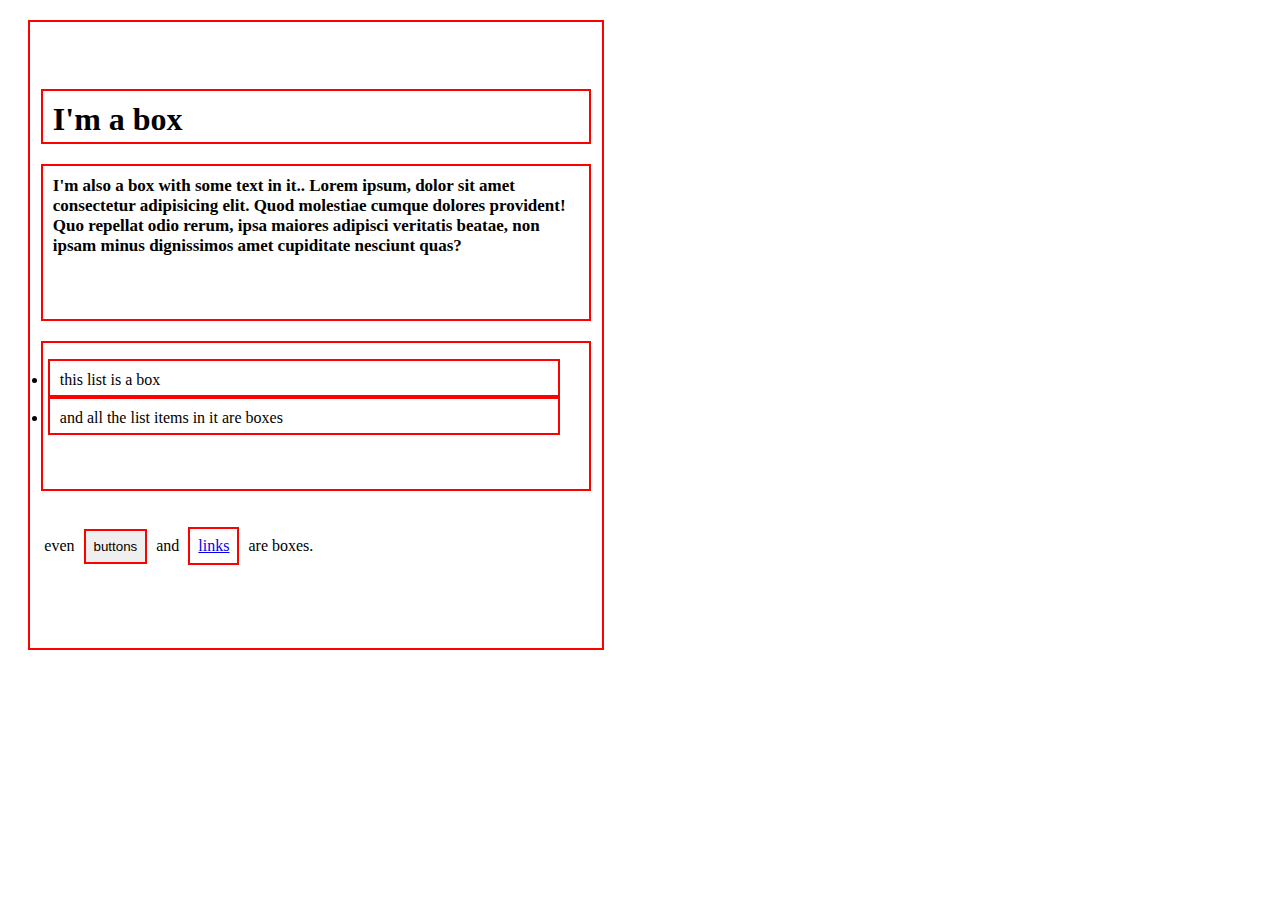
<file: index.html>
<!DOCTYPE html>
<html lang="en">
<head>
  <meta charset="UTF-8">
  <meta name="viewport" content="width=device-width, initial-scale=1.0">
  <title>Box-Model1</title>
  <link rel="stylesheet" href="style.css">
</head>
<body>
  <div class="container">
    <div class="heading"><h1>I'm a box</h1></div>

    <div class="content">
      <p>I'm also a box with some text in it.. Lorem ipsum, dolor sit amet consectetur adipisicing elit. Quod molestiae cumque dolores provident! Quo repellat odio rerum, ipsa maiores adipisci veritatis beatae, non ipsam minus dignissimos amet cupiditate nesciunt quas?</p>
    </div>

    <div class="list-box">
      <ul>
        <li class="box">this list is a box</li>
        <li class="box">and all the list items in it are boxes</li>
      </ul>
    </div>
    <div class="buttons-links">
      <p>even <button class="inline-box">buttons</button> and <a href="#" class="inline-box">links</a> are boxes.</p>
    </div>
  </div>


</body>
</html>
</file>
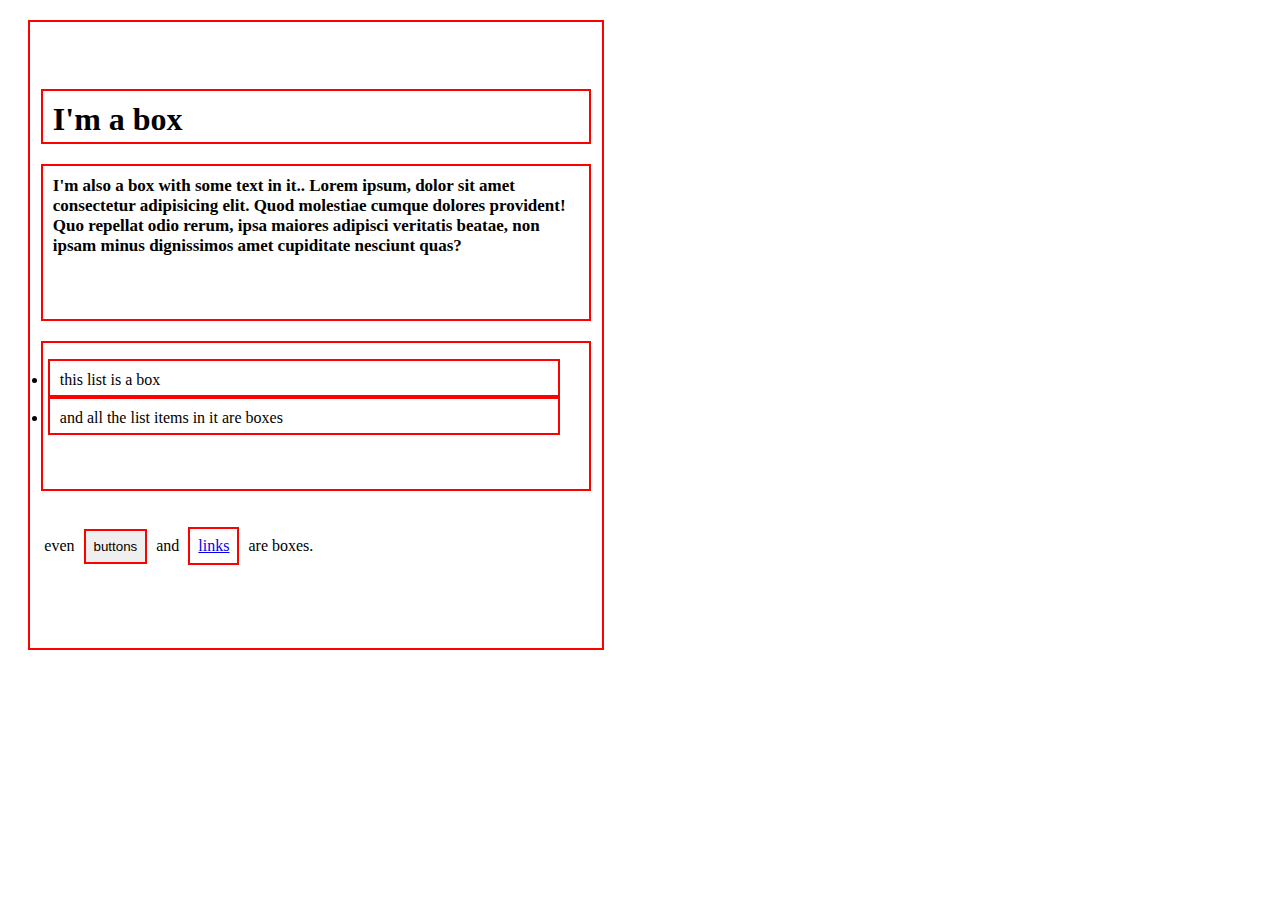
<file: index (4).html>
<!DOCTYPE html>
<html lang="en">
<head>
  <meta charset="UTF-8">
  <meta name="viewport" content="width=device-width, initial-scale=1.0">
  <title>Box-Model1</title>
  <link rel="stylesheet" href="style.css">
</head>
<body>
  <div class="container">
    <div class="heading"><h1>I'm a box</h1></div>

    <div class="content">
      <p>I'm also a box with some text in it.. Lorem ipsum, dolor sit amet consectetur adipisicing elit. Quod molestiae cumque dolores provident! Quo repellat odio rerum, ipsa maiores adipisci veritatis beatae, non ipsam minus dignissimos amet cupiditate nesciunt quas?</p>
    </div>

    <div class="list-box">
      <ul>
        <li class="box">this list is a box</li>
        <li class="box">and all the list items in it are boxes</li>
      </ul>
    </div>
    <div class="buttons-links">
      <p>even <button class="inline-box">buttons</button> and <a href="#" class="inline-box">links</a> are boxes.</p>
    </div>
  </div>


</body>
</html>
</file>
<file: style.css>
*{
  box-sizing: border-box;
}
.container{
  border: 2px solid red;
  height: 70vh;
  width: 45vw;
  gap: 10px;
  display: flex;
  justify-content: center;
  flex-direction: column;
  align-items: center;
  margin: 20px;
}
.heading{
  border: 2px solid red;
  height: 55px;
  width: 43vw;
  margin-bottom: 10px;
}
.heading h1{
  margin: 10px;
}
.content{
  border: 2px solid red;
  height: 25%;
  width: 43vw;
  margin-bottom: 10px;
}
.content p{
  margin: 10px;
  font-size: 17px;
  font-weight: 550;
}
.list-box {
  border: 2px solid red;
  margin-bottom: 10px;
  height: 24%;
  width: 43vw;
}
.list-box ul{
  padding-left: 5px;
}
.list-box .box{
  border: 2px solid red;
  height: 38px;
  width: 40vw;
  padding: 10px;
  font-weight: 500;
}
.buttons-links{
 margin: 0 auto;
 display: flex;
 justify-content: flex-start;
 width: 95%;
}
.inline-box{
  border: 2px solid red;
  padding: 8px;
  display: inline-flex;
  margin: 0 5px;
}
</file>
